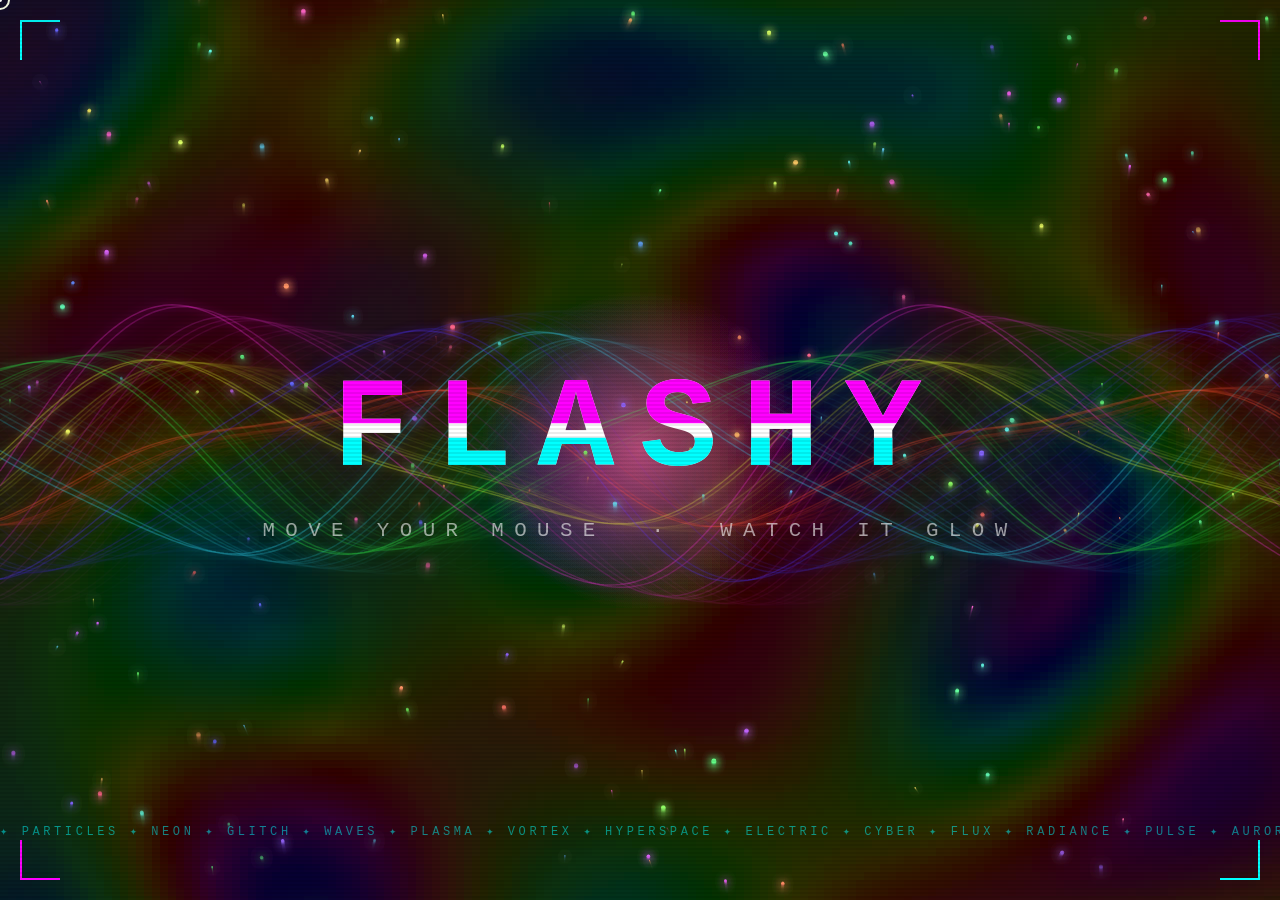
<file: flashy.html>
<!DOCTYPE html>
<html lang="en">
<head>
  <meta charset="UTF-8" />
  <meta name="viewport" content="width=device-width, initial-scale=1.0" />
  <title>✦ FLASHY ✦</title>
  <style>
    * { margin: 0; padding: 0; box-sizing: border-box; }

    body {
      background: #000;
      overflow: hidden;
      font-family: 'Courier New', monospace;
      cursor: none;
    }

    canvas {
      position: fixed;
      top: 0; left: 0;
      z-index: 0;
    }

    #ui {
      position: fixed;
      top: 0; left: 0;
      width: 100%; height: 100%;
      display: flex;
      flex-direction: column;
      align-items: center;
      justify-content: center;
      z-index: 10;
      pointer-events: none;
    }

    #title {
      font-size: clamp(3rem, 10vw, 9rem);
      font-weight: 900;
      letter-spacing: 0.2em;
      color: #fff;
      text-transform: uppercase;
      animation: titlePulse 3s ease-in-out infinite;
      position: relative;
    }

    #title::before, #title::after {
      content: attr(data-text);
      position: absolute;
      top: 0; left: 0;
      width: 100%;
    }

    #title::before {
      color: #f0f;
      clip-path: polygon(0 0, 100% 0, 100% 45%, 0 45%);
      animation: glitchTop 2.5s infinite;
    }

    #title::after {
      color: #0ff;
      clip-path: polygon(0 55%, 100% 55%, 100% 100%, 0 100%);
      animation: glitchBot 2.5s infinite;
    }

    @keyframes glitchTop {
      0%, 90%, 100% { transform: translate(0); }
      91% { transform: translate(-4px, -2px); }
      93% { transform: translate(4px, 2px); }
      95% { transform: translate(-2px, 1px); }
    }

    @keyframes glitchBot {
      0%, 88%, 100% { transform: translate(0); }
      89% { transform: translate(4px, 2px); }
      91% { transform: translate(-4px, -1px); }
      93% { transform: translate(2px, -2px); }
    }

    @keyframes titlePulse {
      0%, 100% { text-shadow: 0 0 20px #fff, 0 0 40px #fff, 0 0 80px #f0f, 0 0 120px #f0f; }
      50% { text-shadow: 0 0 10px #fff, 0 0 20px #0ff, 0 0 60px #0ff, 0 0 100px #0ff; }
    }

    #subtitle {
      margin-top: 1rem;
      font-size: clamp(0.8rem, 2vw, 1.3rem);
      letter-spacing: 0.5em;
      color: rgba(255,255,255,0.6);
      animation: subtitleFade 4s ease-in-out infinite;
      text-transform: uppercase;
    }

    @keyframes subtitleFade {
      0%, 100% { opacity: 0.4; }
      50% { opacity: 1; color: #0ff; }
    }

    #rings {
      position: fixed;
      top: 50%; left: 50%;
      transform: translate(-50%, -50%);
      z-index: 5;
      pointer-events: none;
    }

    .ring {
      position: absolute;
      border-radius: 50%;
      border: 1px solid;
      transform: translate(-50%, -50%);
      animation: ringPulse 3s ease-out infinite;
      opacity: 0;
    }

    .ring:nth-child(1) { width: 200px; height: 200px; border-color: #f0f; animation-delay: 0s; }
    .ring:nth-child(2) { width: 350px; height: 350px; border-color: #0ff; animation-delay: 0.6s; }
    .ring:nth-child(3) { width: 500px; height: 500px; border-color: #ff0; animation-delay: 1.2s; }
    .ring:nth-child(4) { width: 650px; height: 650px; border-color: #f0f; animation-delay: 1.8s; }
    .ring:nth-child(5) { width: 800px; height: 800px; border-color: #0ff; animation-delay: 2.4s; }

    @keyframes ringPulse {
      0% { transform: translate(-50%, -50%) scale(0.5); opacity: 0.8; }
      100% { transform: translate(-50%, -50%) scale(1.5); opacity: 0; }
    }

    #cursor {
      position: fixed;
      width: 20px; height: 20px;
      border: 2px solid #fff;
      border-radius: 50%;
      pointer-events: none;
      z-index: 9999;
      transform: translate(-50%, -50%);
      transition: width 0.1s, height 0.1s, background 0.1s;
      mix-blend-mode: difference;
    }

    #cursor-dot {
      position: fixed;
      width: 4px; height: 4px;
      background: #fff;
      border-radius: 50%;
      pointer-events: none;
      z-index: 9999;
      transform: translate(-50%, -50%);
    }

    #scanline {
      position: fixed;
      top: 0; left: 0;
      width: 100%; height: 100%;
      background: repeating-linear-gradient(
        0deg,
        transparent,
        transparent 2px,
        rgba(0,0,0,0.08) 2px,
        rgba(0,0,0,0.08) 4px
      );
      pointer-events: none;
      z-index: 20;
      animation: scanAnim 8s linear infinite;
    }

    @keyframes scanAnim {
      0% { background-position: 0 0; }
      100% { background-position: 0 100px; }
    }

    #corner-tl, #corner-tr, #corner-bl, #corner-br {
      position: fixed;
      width: 40px; height: 40px;
      z-index: 15;
      pointer-events: none;
    }

    #corner-tl { top: 20px; left: 20px; border-top: 2px solid #0ff; border-left: 2px solid #0ff; }
    #corner-tr { top: 20px; right: 20px; border-top: 2px solid #f0f; border-right: 2px solid #f0f; }
    #corner-bl { bottom: 20px; left: 20px; border-bottom: 2px solid #f0f; border-left: 2px solid #f0f; }
    #corner-br { bottom: 20px; right: 20px; border-bottom: 2px solid #0ff; border-right: 2px solid #0ff; }

    .ticker {
      position: fixed;
      bottom: 60px;
      left: 0;
      width: 100%;
      overflow: hidden;
      z-index: 15;
      pointer-events: none;
    }

    .ticker-inner {
      display: inline-block;
      white-space: nowrap;
      font-size: 0.75rem;
      letter-spacing: 0.3em;
      color: rgba(0,255,255,0.5);
      animation: ticker 25s linear infinite;
      text-transform: uppercase;
    }

    @keyframes ticker {
      0% { transform: translateX(100vw); }
      100% { transform: translateX(-100%); }
    }
  </style>
</head>
<body>

  <canvas id="canvas"></canvas>

  <div id="rings">
    <div class="ring"></div>
    <div class="ring"></div>
    <div class="ring"></div>
    <div class="ring"></div>
    <div class="ring"></div>
  </div>

  <div id="ui">
    <div id="title" data-text="FLASHY">FLASHY</div>
    <div id="subtitle">move your mouse &nbsp;·&nbsp; watch it glow</div>
  </div>

  <div id="scanline"></div>
  <div id="corner-tl"></div>
  <div id="corner-tr"></div>
  <div id="corner-bl"></div>
  <div id="corner-br"></div>
  <div id="cursor"></div>
  <div id="cursor-dot"></div>

  <div class="ticker">
    <span class="ticker-inner">
      ✦ PARTICLES ✦ NEON ✦ GLITCH ✦ WAVES ✦ PLASMA ✦ VORTEX ✦ HYPERSPACE ✦ ELECTRIC ✦ CYBER ✦ FLUX ✦ RADIANCE ✦ PULSE ✦ AURORA ✦ SPECTRUM ✦ IGNITE ✦ BLAZE ✦ SURGE ✦ FLASHY ✦
    </span>
  </div>

  <script>
    const canvas = document.getElementById('canvas');
    const ctx = canvas.getContext('2d');
    const cursor = document.getElementById('cursor');
    const cursorDot = document.getElementById('cursor-dot');

    let W = canvas.width = window.innerWidth;
    let H = canvas.height = window.innerHeight;
    let mouse = { x: W / 2, y: H / 2, px: W / 2, py: H / 2 };
    let hue = 0;
    let frame = 0;
    let trails = [];

    window.addEventListener('resize', () => {
      W = canvas.width = window.innerWidth;
      H = canvas.height = window.innerHeight;
    });

    window.addEventListener('mousemove', (e) => {
      mouse.px = mouse.x;
      mouse.py = mouse.y;
      mouse.x = e.clientX;
      mouse.y = e.clientY;

      cursor.style.left = e.clientX + 'px';
      cursor.style.top = e.clientY + 'px';
      cursorDot.style.left = e.clientX + 'px';
      cursorDot.style.top = e.clientY + 'px';

      trails.push({
        x: e.clientX, y: e.clientY,
        r: Math.random() * 8 + 4,
        life: 1,
        hue: hue,
        vx: (Math.random() - 0.5) * 2,
        vy: (Math.random() - 0.5) * 2 - 1
      });

      spawnBurst(e.clientX, e.clientY, 3);
    });

    // ---- Particles ----
    const PARTICLE_COUNT = 180;
    const particles = [];

    class Particle {
      constructor() { this.reset(true); }
      reset(init = false) {
        this.x = Math.random() * W;
        this.y = init ? Math.random() * H : H + 10;
        this.baseX = this.x;
        this.r = Math.random() * 2 + 0.5;
        this.speed = Math.random() * 0.6 + 0.2;
        this.hue = Math.random() * 360;
        this.driftX = (Math.random() - 0.5) * 0.5;
        this.alpha = Math.random() * 0.8 + 0.2;
        this.wobble = Math.random() * Math.PI * 2;
        this.wobbleSpeed = (Math.random() - 0.5) * 0.03;
      }
      update() {
        this.y -= this.speed;
        this.wobble += this.wobbleSpeed;
        this.x = this.baseX + Math.sin(this.wobble) * 20;
        this.hue = (this.hue + 0.5) % 360;

        // mouse attraction
        const dx = mouse.x - this.x;
        const dy = mouse.y - this.y;
        const dist = Math.sqrt(dx * dx + dy * dy);
        if (dist < 120) {
          this.x += dx * 0.015;
          this.y += dy * 0.015;
        }

        if (this.y < -10) this.reset();
      }
      draw() {
        ctx.beginPath();
        ctx.arc(this.x, this.y, this.r, 0, Math.PI * 2);
        ctx.fillStyle = `hsla(${this.hue},100%,70%,${this.alpha})`;
        ctx.shadowColor = `hsl(${this.hue},100%,70%)`;
        ctx.shadowBlur = 8;
        ctx.fill();
      }
    }

    for (let i = 0; i < PARTICLE_COUNT; i++) particles.push(new Particle());

    // ---- Burst particles ----
    const bursts = [];
    function spawnBurst(x, y, n) {
      for (let i = 0; i < n; i++) {
        const angle = Math.random() * Math.PI * 2;
        const speed = Math.random() * 4 + 1;
        bursts.push({
          x, y,
          vx: Math.cos(angle) * speed,
          vy: Math.sin(angle) * speed,
          r: Math.random() * 3 + 1,
          life: 1,
          hue: hue
        });
      }
    }

    // ---- Plasma background ----
    let offscreen = null;
    let offCtx = null;

    function drawPlasma(t) {
      if (!offscreen) {
        offscreen = new OffscreenCanvas(W, H);
        offCtx = offscreen.getContext('2d');
      }

      const step = 8;
      for (let x = 0; x < W; x += step) {
        for (let y = 0; y < H; y += step) {
          const v =
            Math.sin(x / 80 + t * 0.5) +
            Math.sin(y / 80 + t * 0.4) +
            Math.sin((x + y) / 120 + t * 0.3) +
            Math.sin(Math.sqrt((x - W/2)**2 + (y - H/2)**2) / 60 + t * 0.6);
          const h = (v * 60 + t * 40) % 360;
          offCtx.fillStyle = `hsla(${h},100%,50%,0.04)`;
          offCtx.fillRect(x, y, step, step);
        }
      }
      ctx.drawImage(offscreen, 0, 0);
    }

    // ---- Wave lines ----
    function drawWaves(t) {
      const lineCount = 6;
      for (let l = 0; l < lineCount; l++) {
        const waveHue = (hue + l * 60) % 360;
        ctx.beginPath();
        ctx.strokeStyle = `hsla(${waveHue},100%,60%,0.3)`;
        ctx.lineWidth = 1.5;
        ctx.shadowColor = `hsl(${waveHue},100%,60%)`;
        ctx.shadowBlur = 10;
        for (let x = 0; x <= W; x += 4) {
          const mdx = (x - mouse.x) / W;
          const y = H / 2
            + Math.sin(x / 120 + t * (0.5 + l * 0.1) + l * 1.2) * (60 + l * 15)
            + Math.sin(x / 60 + t * 0.8) * 20
            + mdx * (mouse.y - H/2) * 0.4;
          x === 0 ? ctx.moveTo(x, y) : ctx.lineTo(x, y);
        }
        ctx.stroke();
      }
    }

    // ---- Main loop ----
    function loop(ts) {
      requestAnimationFrame(loop);
      frame++;
      hue = (hue + 0.5) % 360;
      const t = ts * 0.001;

      // fade trail
      ctx.fillStyle = 'rgba(0,0,0,0.18)';
      ctx.fillRect(0, 0, W, H);

      // plasma
      if (frame % 3 === 0) drawPlasma(t);

      // waves
      ctx.shadowBlur = 0;
      drawWaves(t);

      // mouse glow
      const grd = ctx.createRadialGradient(mouse.x, mouse.y, 0, mouse.x, mouse.y, 160);
      grd.addColorStop(0, `hsla(${hue},100%,70%,0.18)`);
      grd.addColorStop(1, 'transparent');
      ctx.fillStyle = grd;
      ctx.fillRect(0, 0, W, H);

      // trails
      for (let i = trails.length - 1; i >= 0; i--) {
        const tr = trails[i];
        tr.life -= 0.04;
        tr.x += tr.vx;
        tr.y += tr.vy;
        tr.vy += 0.05;
        if (tr.life <= 0) { trails.splice(i, 1); continue; }
        ctx.beginPath();
        ctx.arc(tr.x, tr.y, tr.r * tr.life, 0, Math.PI * 2);
        ctx.fillStyle = `hsla(${tr.hue},100%,70%,${tr.life * 0.7})`;
        ctx.shadowColor = `hsl(${tr.hue},100%,70%)`;
        ctx.shadowBlur = 15;
        ctx.fill();
      }

      // burst particles
      for (let i = bursts.length - 1; i >= 0; i--) {
        const b = bursts[i];
        b.life -= 0.025;
        b.x += b.vx;
        b.y += b.vy;
        b.vy += 0.1;
        b.vx *= 0.98;
        if (b.life <= 0) { bursts.splice(i, 1); continue; }
        ctx.beginPath();
        ctx.arc(b.x, b.y, b.r * b.life, 0, Math.PI * 2);
        ctx.fillStyle = `hsla(${b.hue},100%,70%,${b.life})`;
        ctx.shadowColor = `hsl(${b.hue},100%,60%)`;
        ctx.shadowBlur = 12;
        ctx.fill();
      }

      // floating particles
      ctx.shadowBlur = 0;
      for (const p of particles) { p.update(); p.draw(); }

      ctx.shadowBlur = 0;
    }

    requestAnimationFrame(loop);
  </script>
</body>
</html>
</file>
